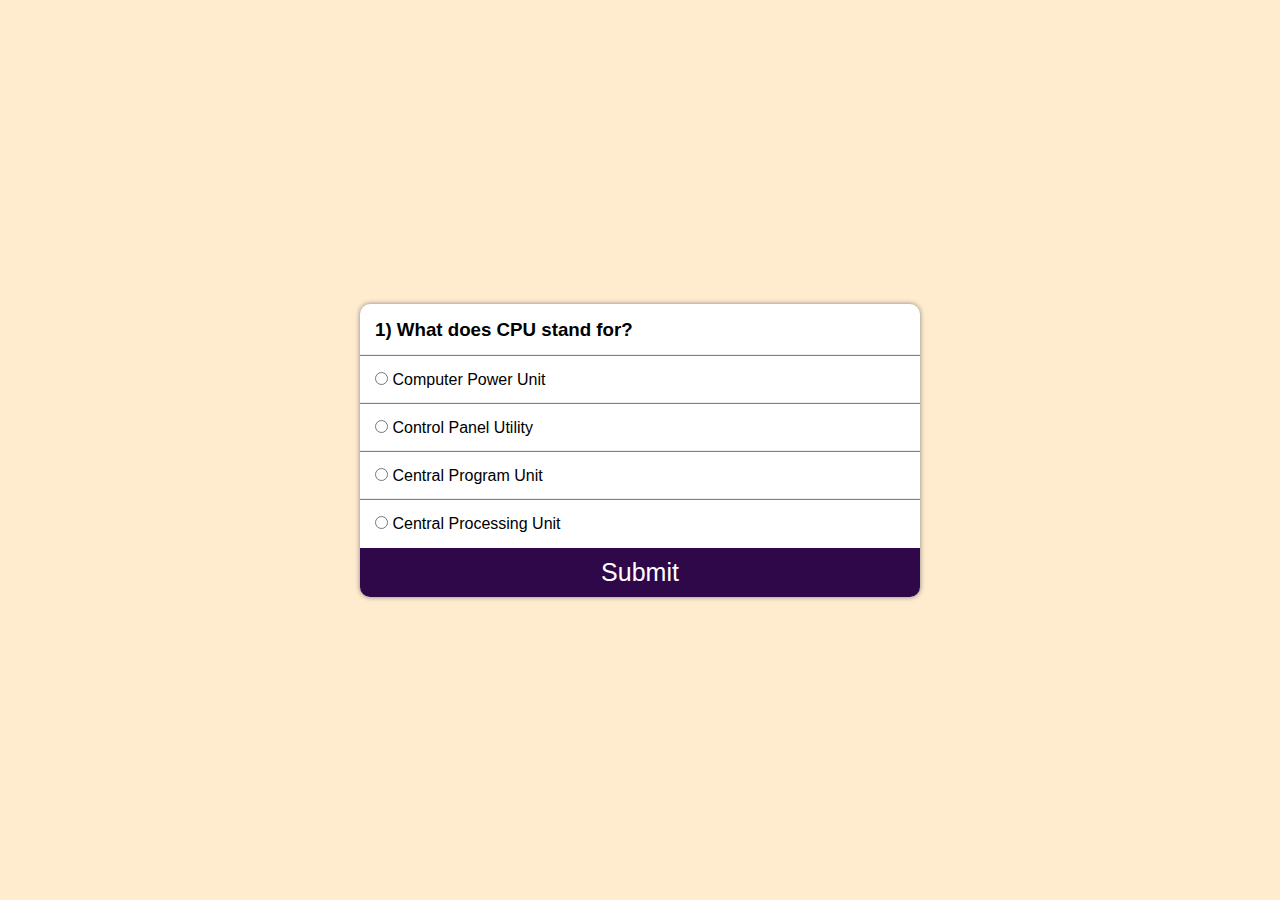
<file: index.html>
<!DOCTYPE html>
<html lang="en">
<head>
    <meta charset="UTF-8">
    <meta name="viewport" content="width=device-width, initial-scale=1.0">
    <title>Document</title>
    <link rel="stylesheet" href="style.css">
</head>
<body>
    <section class="main">

  <div class="container">
      <div class="col">
          <h3 id="questionBox">
              1) Lorem ipsum dolor sit amet, consectetur adipisicing elit Debitis?
          </h3>
      </div>
      <div class="col box">
          <input name="option" type="radio" id="first" value="a" required>
          <label for="first">Testing 1</label>
      </div>
      <div class="col box">
          <input name="option" type="radio" id="second" value="b" required>
          <label for="second">Testing 2</label>
      </div>
      <div class="col box">
          <input name="option" type="radio" id="third" value="c" required>
          <label for="third">Testing 3</label>
      </div>
      <div class="col box">
          <input name="option" type="radio" id="fourth" value="d" required>
          <label for="fourth">Testing 4</label>
      </div>
      <button id="submit">Submit</button>
  </div>

</section>

<script src="script.js"></script>


</body>
</html>
</file>
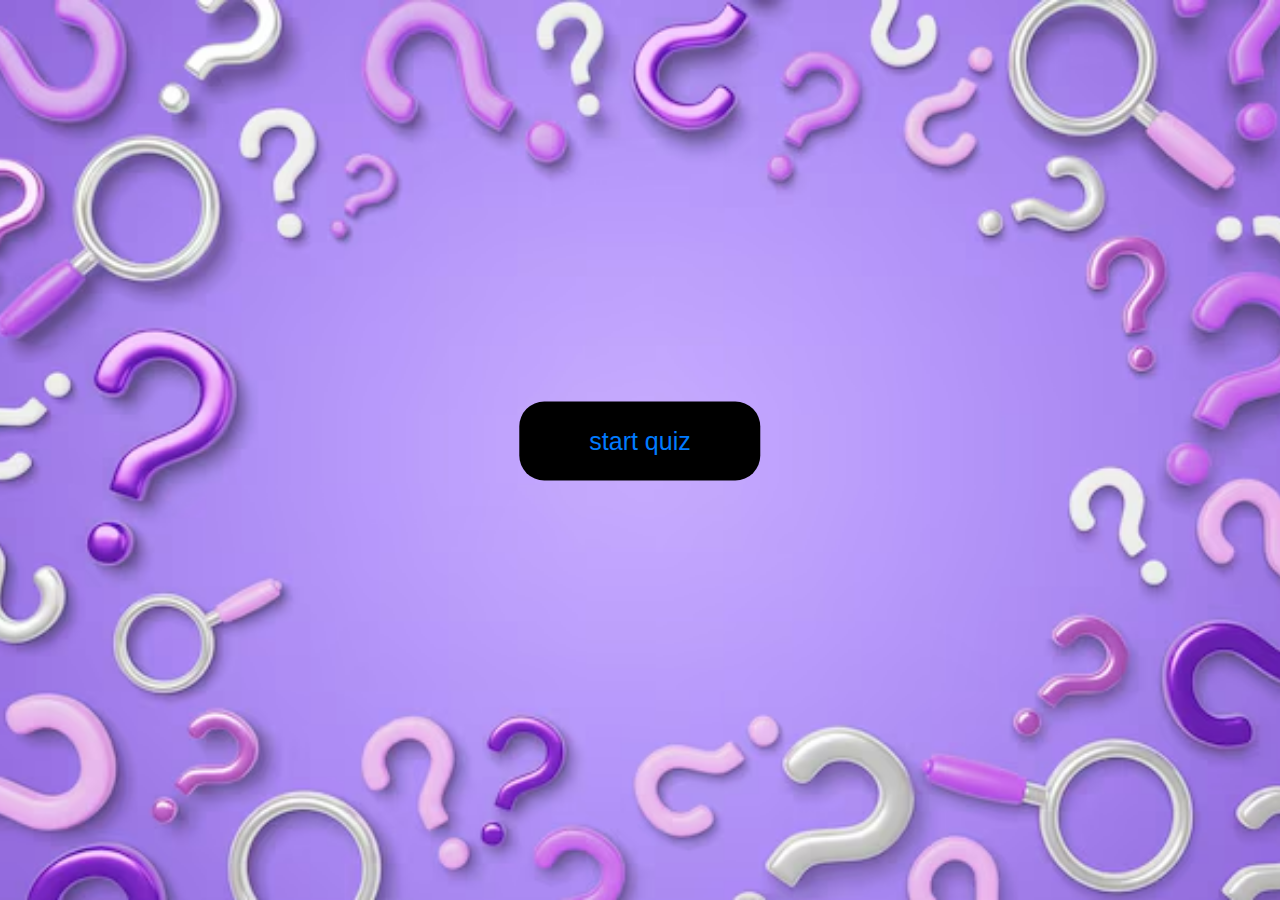
<file: start.html>
<!DOCTYPE html>
<html lang="en">

<head>
    <meta charset="UTF-8">
    <meta name="viewport" content="width=device-width, initial-scale=1.0">
    <title>Document</title>
    <link rel="stylesheet" href="style.css">
</head>

<body >
    <style>
        body{
     margin: 0;
      padding: 0;
      height: 100vh;
     background-image: url(quizimg.avif);
      background-size: cover;
      background-repeat: no-repeat;
      background-position: center;
        }
    </style>
    <div class="start_btn"  onclick="window.location.href='index.html'"></a><button > start quiz</button><br><br>
    </div>
</body>

</html>
</file>
<file: style.css>
* {
  padding: 0;
  margin: 0;
  box-sizing: border-box;
  font-family: 'Poppins', sans-serif;
}

.start_btn{
  position:absolute;
  top: 50%;
  left:  50%;
  transform: translate(-50% , -50%);
  

}

.start_btn button{
  font-size: 25px;
  font-weight: 500;
  color: #007bff;
  padding:  25px 70px;
  outline: none;
  border: none;
  border-radius: 25px;
  background: black;
  cursor: pointer;
 
}


@import url('https://fonts.googleapis.com/css2?family=Poppins:wght@100&display=swap');
.main {
  width: 100%;
  height: 100vh;
  display: flex;
  justify-content: center;
  align-items: center;
  background-color: blanchedalmond;
}

.container {
  width: 35rem;
  box-shadow: 0px 0px 5px grey;
  display: flex;
  background-color: white;
  border-radius: 10px;
  overflow: hidden;
  flex-direction: column;
}

.col {
  text-align: justify;
  padding: 15px;
  width: 95%;
}

#submit {
  width: 100%;
  background-color: rgb(47, 8, 73);
  transition: 0.5s;
  color: white;
  outline: none;
  border: none;
  font-size: 25px;
  display: block;
  padding: 10px;
  cursor: pointer;
}

#submit:hover {
  background-color: rgb(34, 6, 53);
}

.box {
  box-shadow: 0px -1px 1px grey;
  width: 100%;
}
</file>
